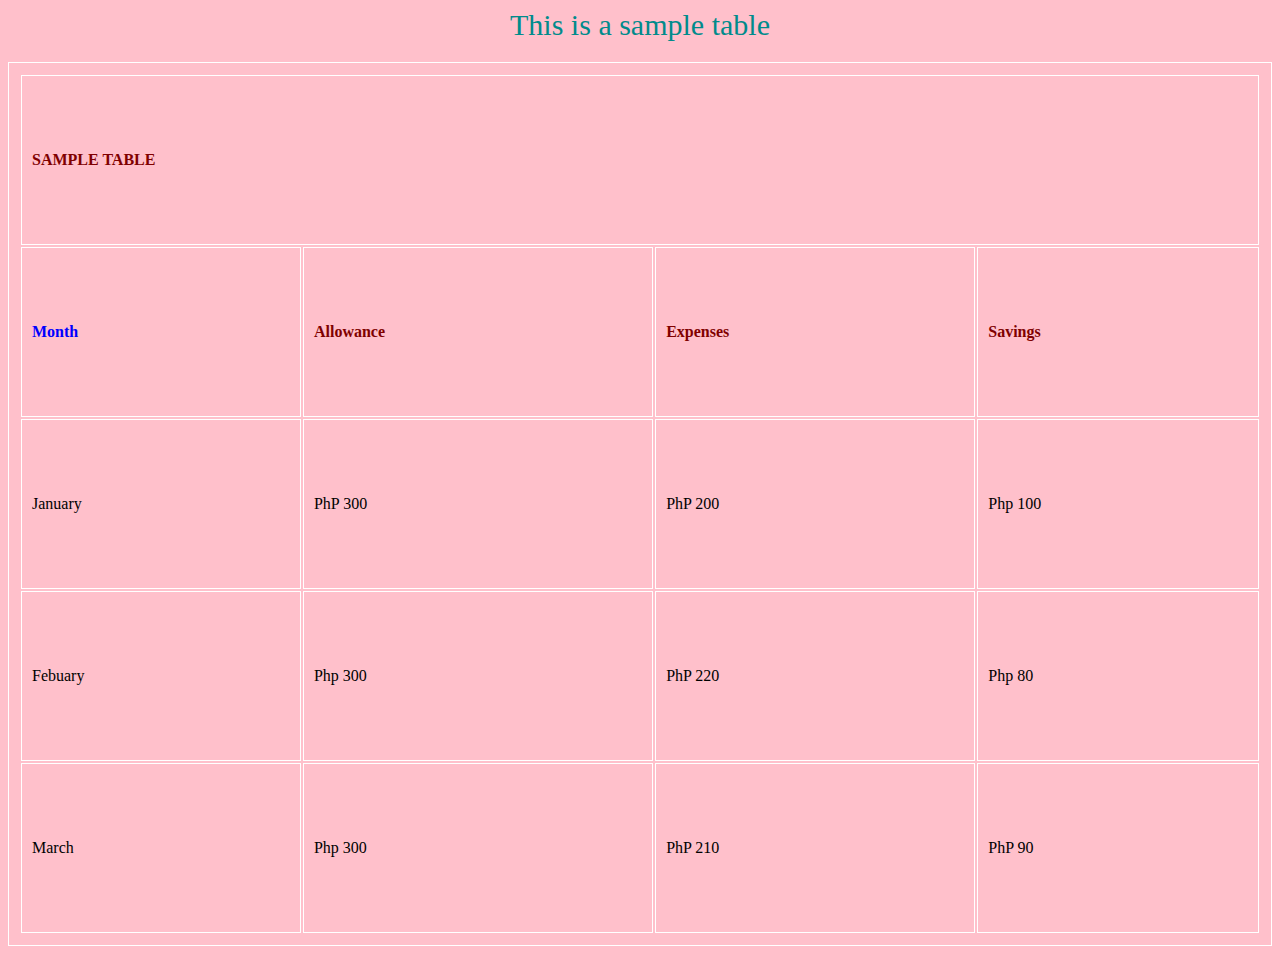
<file: index.html>
<!-- go to p.27 on book -->
<!-- then do the letter C -->
<!-- after you're finish upload in the VN and GDrive -->
<!-- or just borrow a friend/s(?) book while at it xD -->

<html>
	<head>
		<link rel="stylesheet" type="text/css" href="style.css">
		<title>Tables in HTML</title>
	</head>
<!-- Body starts here -->
	<body>
		<h1>This is a sample table</h1>
<!-- Table Below -->
		<table >
			<tbody>
			<tr>
				<th colspan="4">SAMPLE TABLE</th>	
			</tr>

			<tr> <!-- for a whole line -->
				<th class="una">Month</th>	<th>Allowance</th>	<th>Expenses</th>	<th class="second">Savings</th>
			</tr>
			<tr>
				<td>January</td> <td>PhP 300</td> <td>PhP 200</td>	<td>Php 100</td>
			</tr>
			<tr>
				<td>Febuary</td>	<td>Php 300</td> <td>PhP 220</td>	<td>Php 80</td>
			</tr>
			<tr>
				<td>March</td>	<td>Php 300</td>	<td>PhP 210</td>	<td>PhP 90</td>
			</tr>
		</table>


	</body>



</html>
</file>
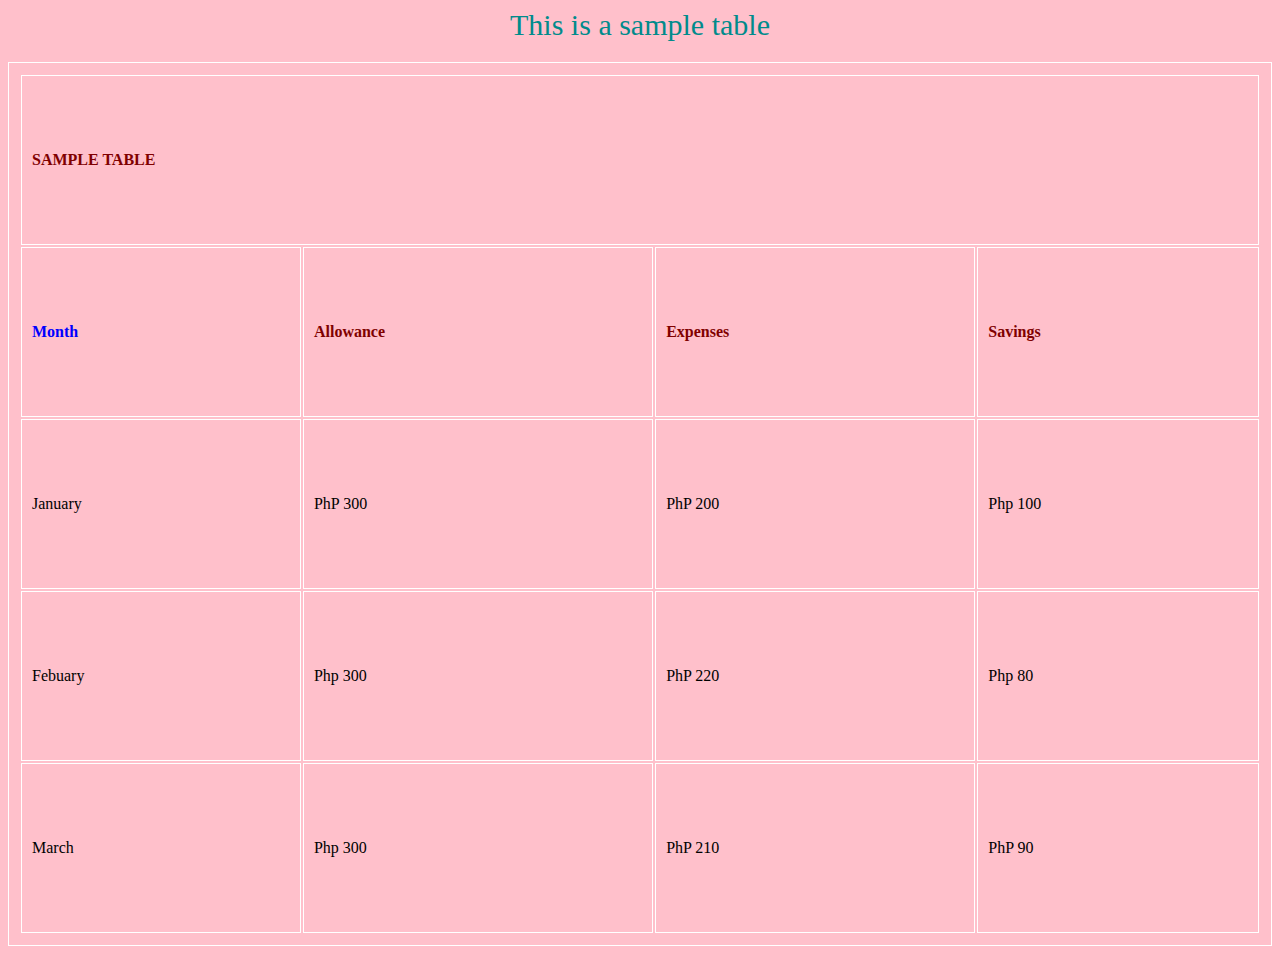
<file: Exercise1.html>
<!-- go to p.27 on book -->
<!-- then do the letter C -->
<!-- after you're finish upload in the VN and GDrive -->
<!-- or just borrow a friend/s(?) book while at it xD -->

<html>
	<head>
		<link rel="stylesheet" type="text/css" href="style.css">
		<title>Tables in HTML</title>
	</head>
<!-- Body starts here -->
	<body>
		<h1>This is a sample table</h1>
<!-- Table Below -->
		<table >
			<tbody>
			<tr>
				<th colspan="4">SAMPLE TABLE</th>	
			</tr>

			<tr> <!-- for a whole line -->
				<th class="una">Month</th>	<th>Allowance</th>	<th>Expenses</th>	<th class="second">Savings</th>
			</tr>
			<tr>
				<td>January</td> <td>PhP 300</td> <td>PhP 200</td>	<td>Php 100</td>
			</tr>
			<tr>
				<td>Febuary</td>	<td>Php 300</td> <td>PhP 220</td>	<td>Php 80</td>
			</tr>
			<tr>
				<td>March</td>	<td>Php 300</td>	<td>PhP 210</td>	<td>PhP 90</td>
			</tr>
		</table>


	</body>



</html>
</file>
<file: style.css>
body {
	background-color: pink;
}

h1 {
	color: darkcyan;
	text-align: center;
	font-size: 30px;
	font-weight: lighter;
}

table, th, td {
	margin-left: auto;
	margin-right: auto;
	border: 1px solid white;
	padding: 10px;
	text-align: left;
}

th {
	color: maroon;
}

th.una {
	color: blue;
}
	
table {
	width: 100%;
	height: 100%;
}
</file>
